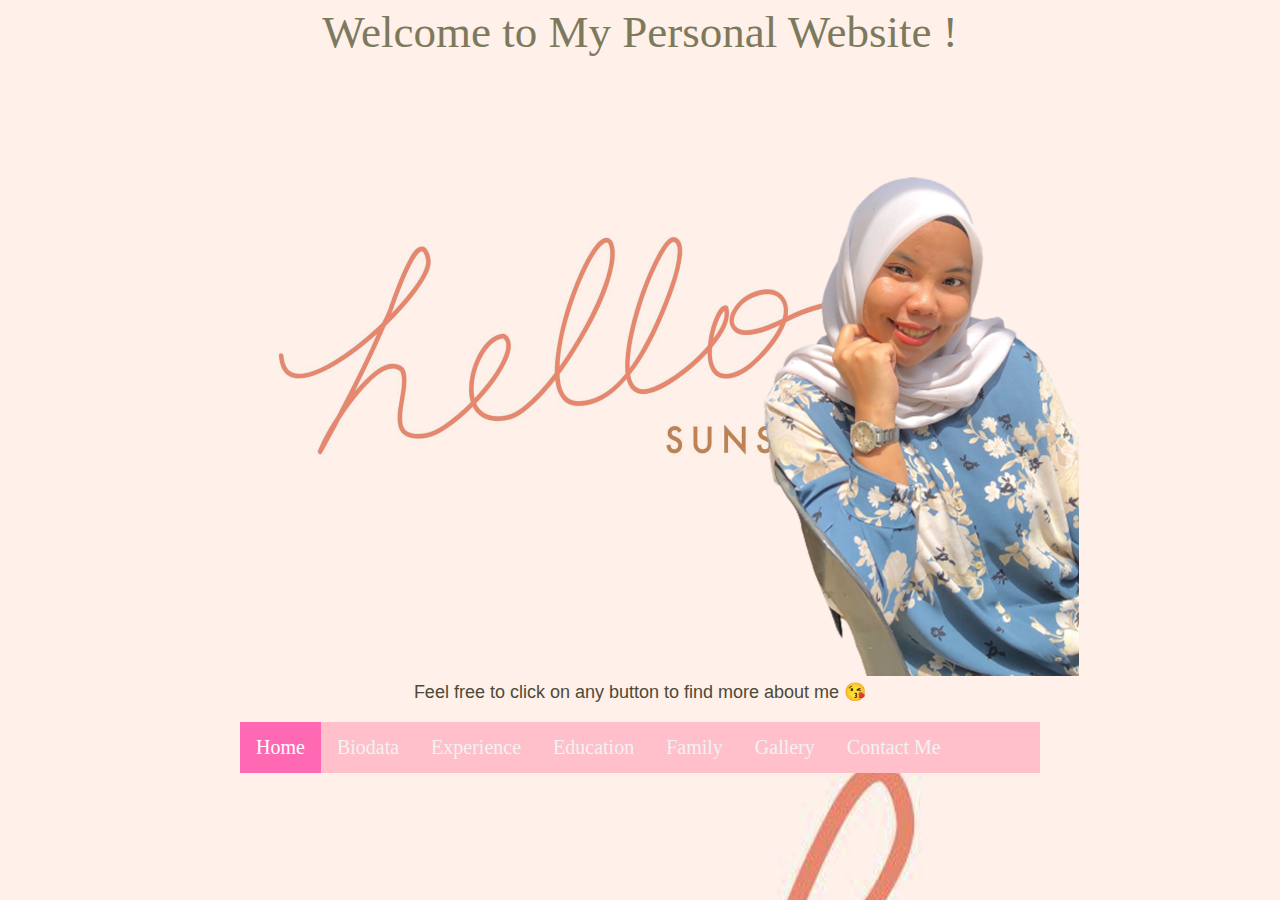
<file: index.html>
<html>
<head>
	<title> Farahin's Personal Website </title>
	<link rel="stylesheet" href="style.css">
</head>
<body background="homepage1.jpg">
<center><h1> Welcome to My Personal Website ! </h1>
	<img src="homepage1.jpg"  width="877" height="620">

	<p> Feel free to click on any button to find more about me 😘 </p>

	<div class="nav">
		
  <a class="active" href="index.html">Home</a>
  <a href="Biodata.html">Biodata</a>
  <a href="Experience.html">Experience</a>
  <a href="Education.html">Education</a>
  <a href="Family.html">Family</a>
  <a href="Gallery.html">Gallery</a>
  <a href="Contact Me.html">Contact Me</a>

</div>



</center>
</body>
</html>
</file>
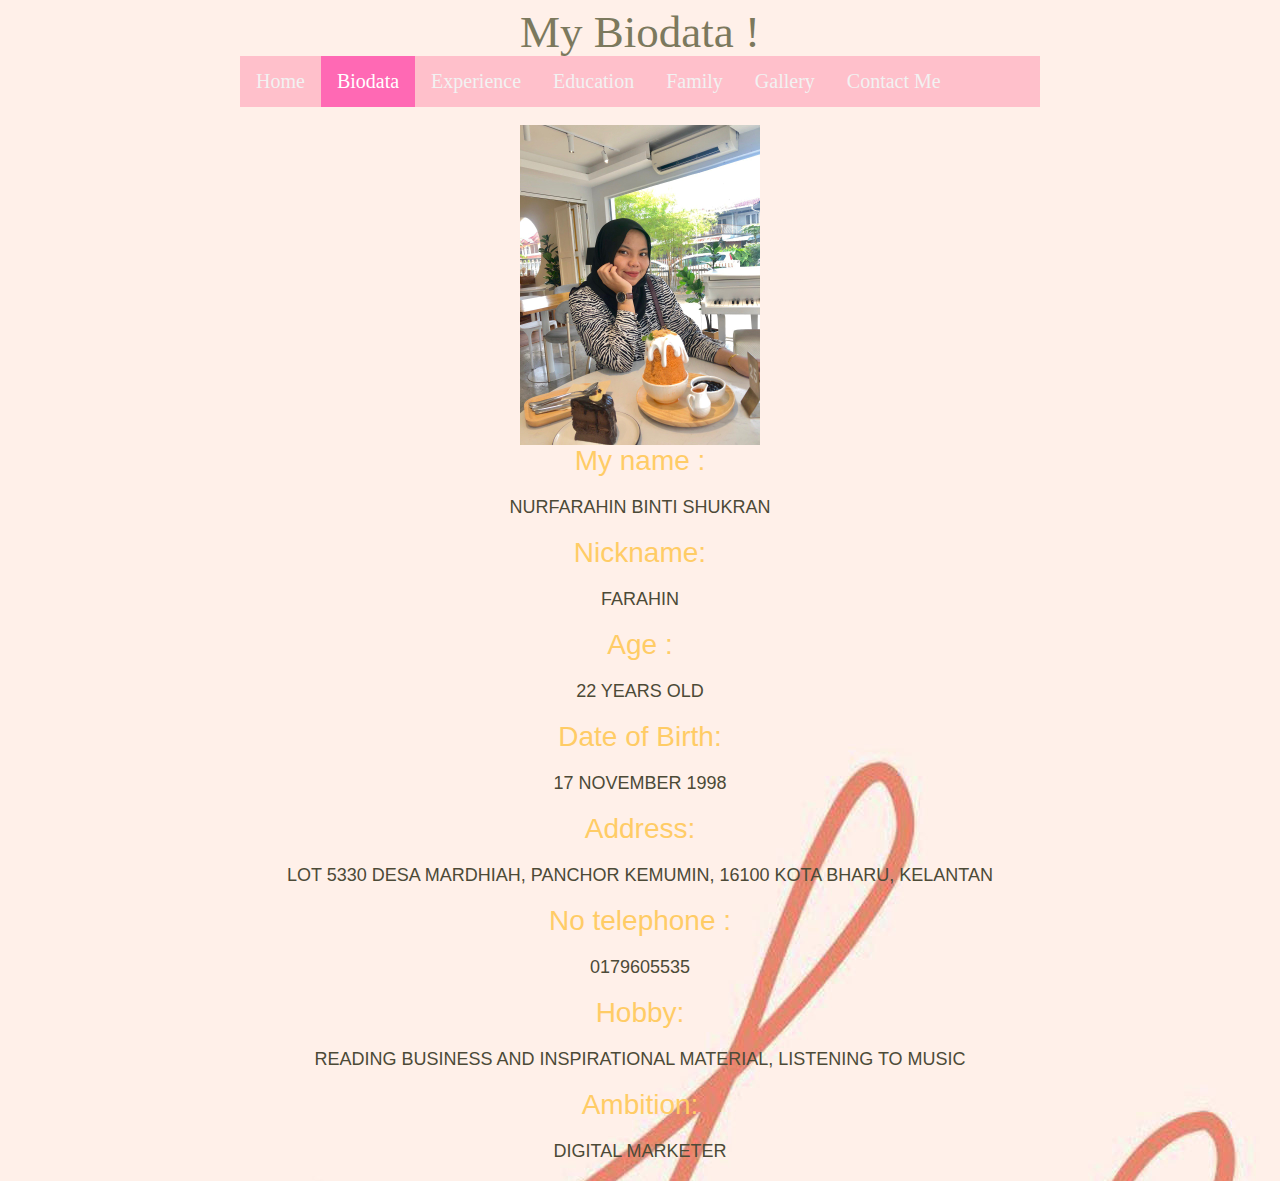
<file: Biodata.html>
<html>
<head>
	<title> Farahin's Personal Website </title>
	<link rel="stylesheet" href="style.css">
</head>
<body background="homepage1.jpg">
<center><h1> My Biodata ! </h1>

  <div class="nav">
    
  <a href="index.html">Home</a>
  <a class="active" href="Biodata.html">Biodata</a>
  <a href="Experience.html">Experience</a>
  <a href="Education.html">Education</a>
  <a href="Family.html">Family</a>
  <a href="Gallery.html">Gallery</a>
  <a href="Contact Me.html">Contact Me</a>

  </div><br> 
	<img src="biodata1.jpg" width="240" height="320" >

  <h2>My name :</h2> 
  <p>NURFARAHIN BINTI SHUKRAN</p>
  <h2>Nickname:</h2>
  <p>FARAHIN </p>
  <h2>Age :</h2>
  <p>22 YEARS OLD</p>
  <h2>Date of Birth: </h2>
  <p>17 NOVEMBER 1998</p>
  <h2>Address: </h2>
  <p>LOT 5330 DESA MARDHIAH, PANCHOR KEMUMIN, 16100 KOTA BHARU, KELANTAN</p>
  <h2>No telephone : </h2>
  <p>0179605535 </p>
  <h2>Hobby: </h2>
  <p>READING BUSINESS AND INSPIRATIONAL MATERIAL, LISTENING TO MUSIC
  <h2>Ambition: </h2>
  <p>DIGITAL MARKETER</p>


</center>
</body>
</html>
</file>
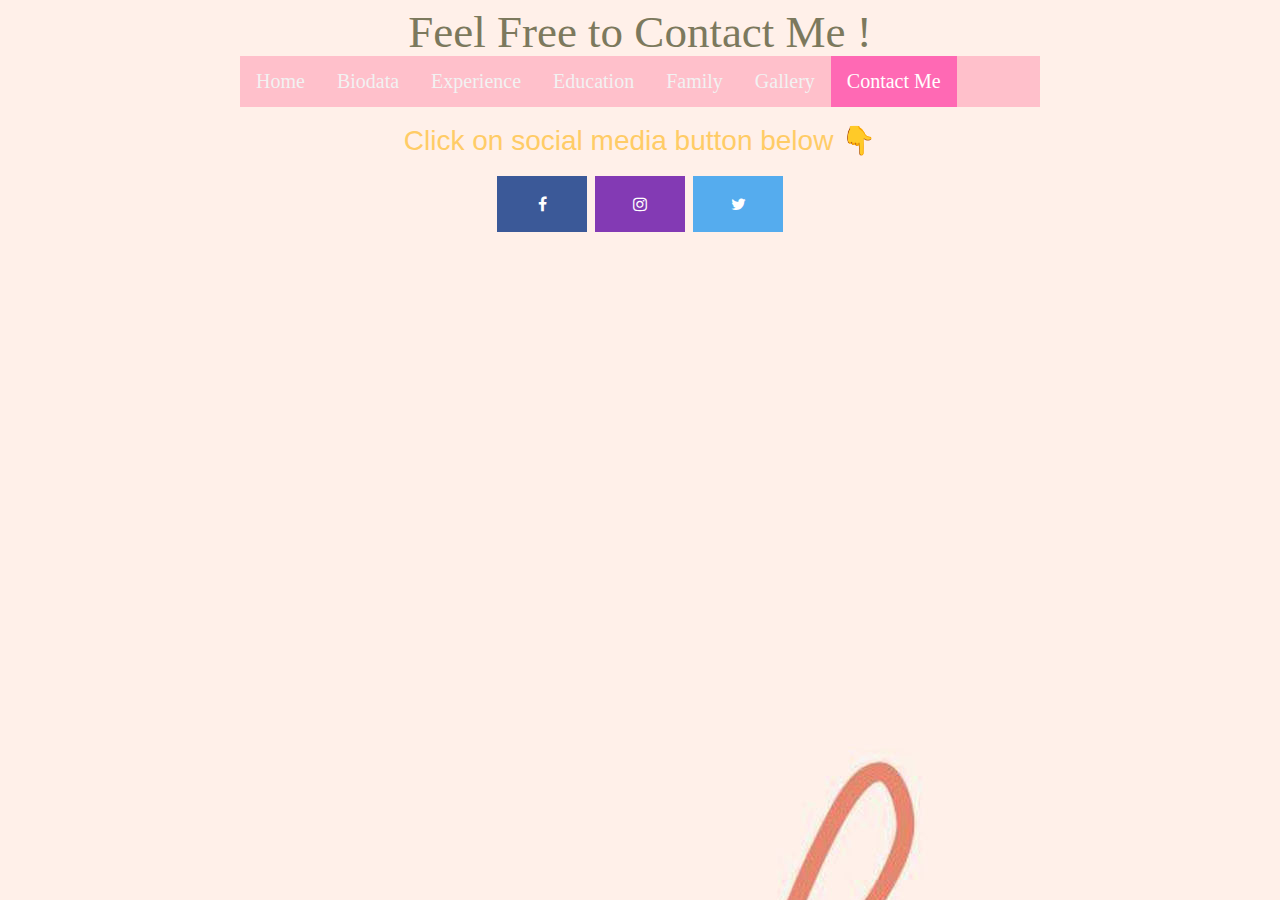
<file: Contact Me.html>
<html>
<head>
	<title> Farahin's Personal Website </title>
	<link rel="stylesheet" href="style.css">
  <link rel="stylesheet" href="https://cdnjs.cloudflare.com/ajax/libs/font-awesome/4.7.0/css/font-awesome.min.css">
</head>
<body background="homepage1.jpg">
<center><h1> Feel Free to Contact Me ! </h1>

  <div class="nav">
    
  <a href="index.html">Home</a>
  <a href="Biodata.html">Biodata</a>
  <a href="Experience.html">Experience</a>
  <a href="Education.html">Education</a>
  <a href="Family.html">Family</a>
  <a href="Gallery.html">Gallery</a>
  <a class="active" href="Contact Me.html">Contact Me</a>

  </div><br> 
  <h2> Click on social media button below 👇 </h2>
	
  <a href="https://www.facebook.com/nurfarahin.shukran" class="fa fa-facebook"></a>
  <a href="https://www.instagram.com/farahinshukran/" class="fa fa-instagram"></a>
  <a href="https://twitter.com/nrfaarahin" class="fa fa-twitter"></a>
  



</center>
</body>
</html>
</file>
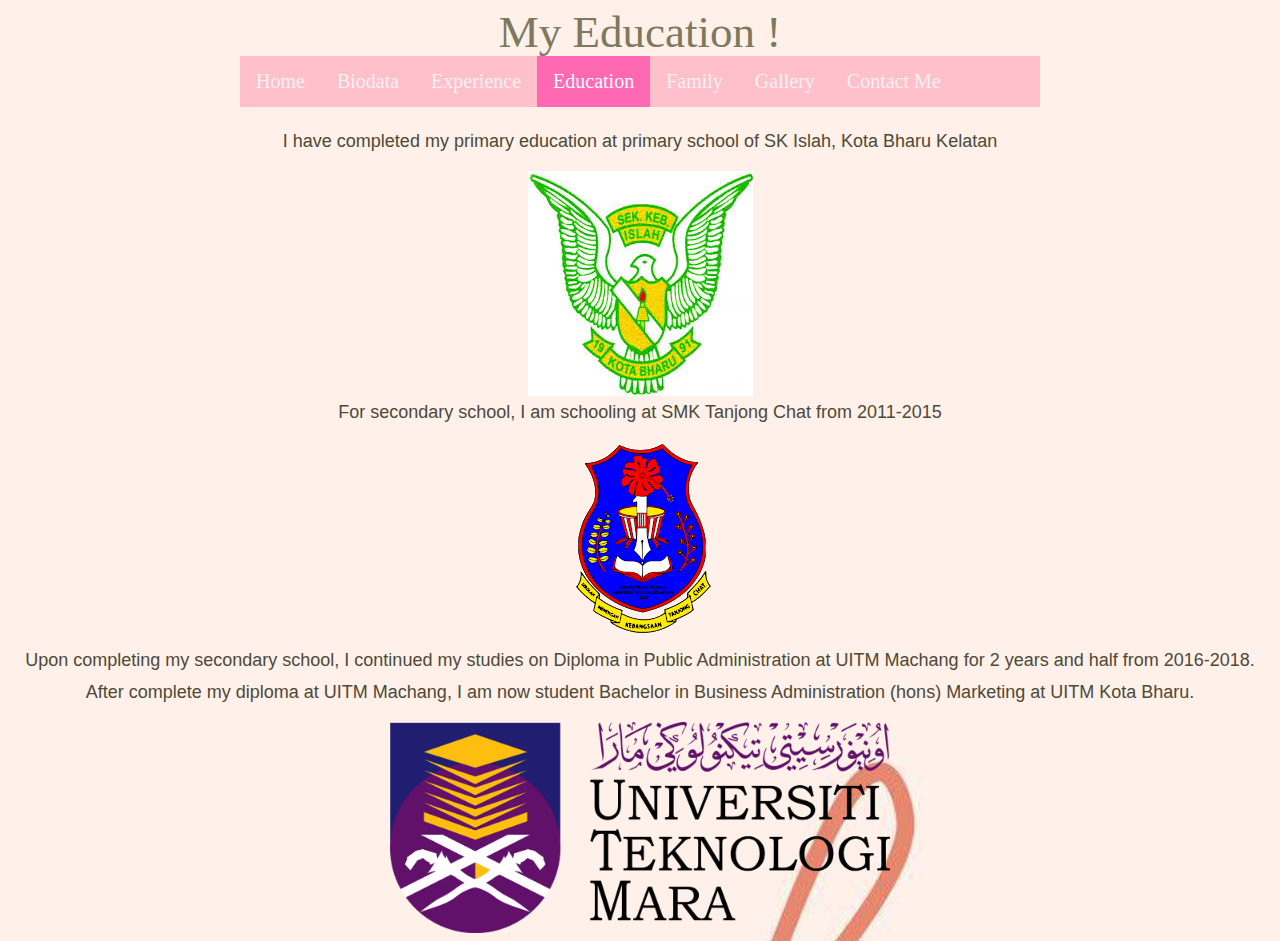
<file: Education.html>
<html>
<head>
	<title> Farahin's Personal Website </title>
	<link rel="stylesheet" href="style.css">
</head>
<body background="homepage1.jpg">
<center><h1> My Education ! </h1>

  <div class="nav">
    
  <a href="index.html">Home</a>
  <a href="Biodata.html">Biodata</a>
  <a href="Experience.html">Experience</a>
  <a class="active" href="Education.html">Education</a>
  <a href="Family.html">Family</a>
  <a href="Gallery.html">Gallery</a>
  <a href="Contact Me.html">Contact Me</a>

  </div><br> 
	
  <p>I have completed my primary education at primary school of SK Islah, Kota Bharu Kelatan  </p>
  <img src="education1.jpg"  >
  <p> For secondary school, I am schooling at SMK Tanjong Chat from 2011-2015  </p>
  <img src="education2.png"  >
  <p> Upon completing my secondary school, I continued my studies on Diploma in Public Administration at UITM Machang for 2 years and half from 2016-2018. After complete my diploma at UITM Machang, I am now student Bachelor in Business Administration (hons) Marketing at UITM Kota Bharu.  </p>
  <img src="education3.png" width="500" height="211" >



</center>
</body>
</html>
</file>
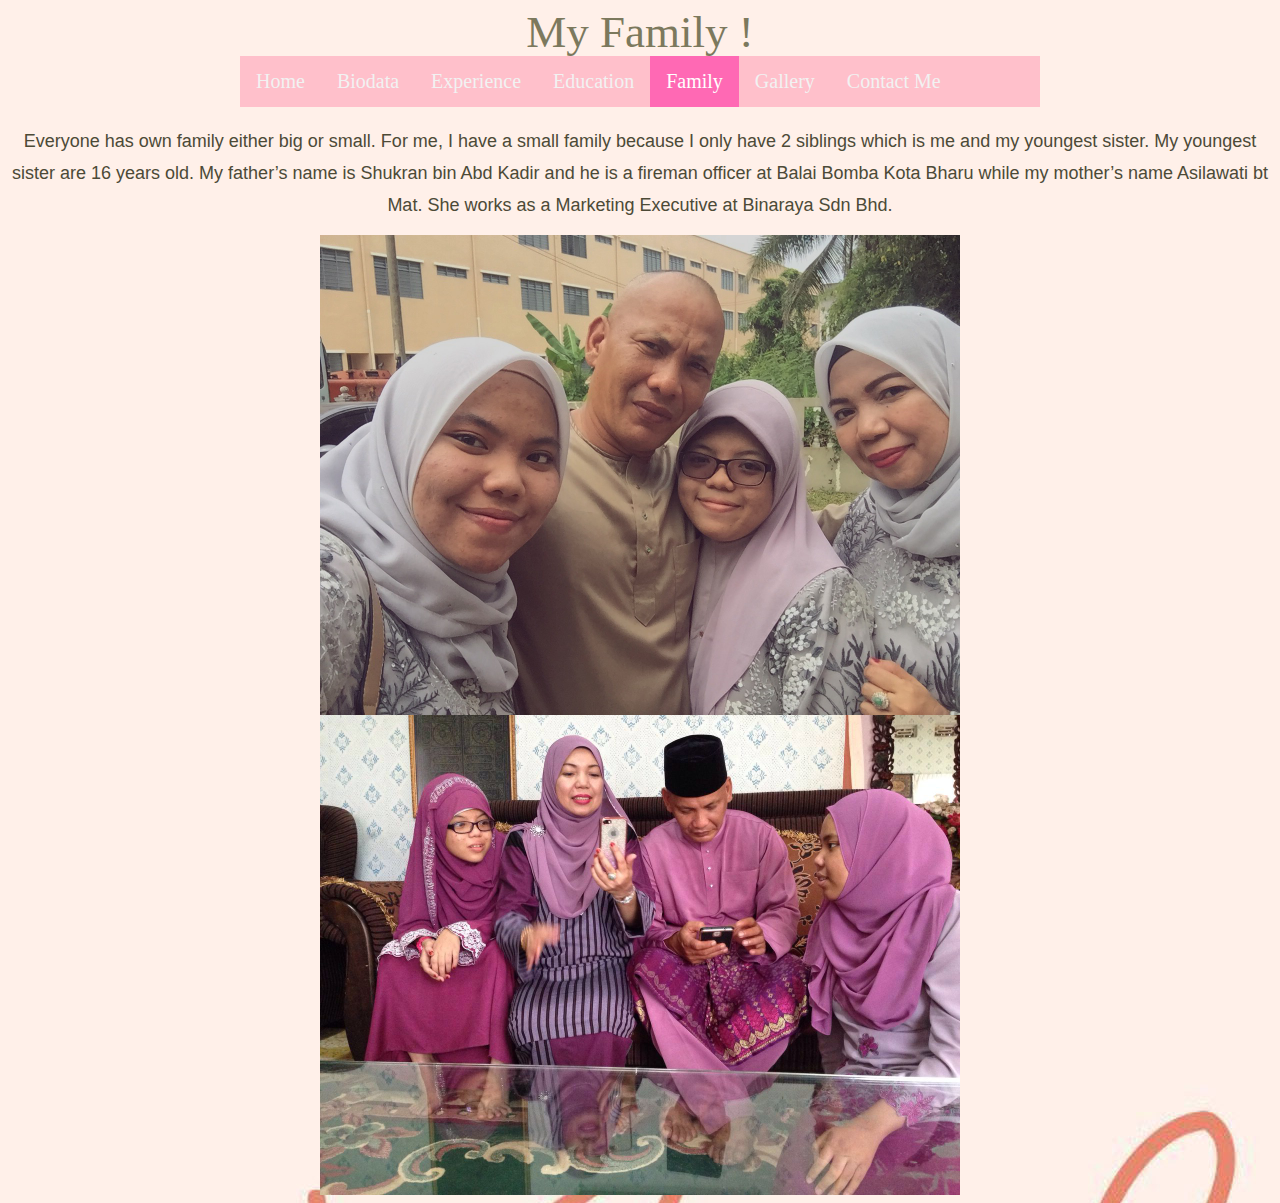
<file: Family.html>
<html>
<head>
	<title> Farahin's Personal Website </title>
	<link rel="stylesheet" href="style.css">
</head>
<body background="homepage1.jpg">
<center><h1> My Family ! </h1>

  <div class="nav">
    
  <a href="index.html">Home</a>
  <a href="Biodata.html">Biodata</a>
  <a href="Experience.html">Experience</a>
  <a href="Education.html">Education</a>
  <a class="active" href="Family.html">Family</a>
  <a href="Gallery.html">Gallery</a>
  <a href="Contact Me.html">Contact Me</a>

  </div><br> 
	
  <p>Everyone has own family either big or small. For me, I have a small family because I only have 2 siblings which is me and my youngest sister. My youngest sister are 16 years old. My father’s name is Shukran bin Abd Kadir and he is a fireman officer at Balai Bomba Kota Bharu while my mother’s name Asilawati bt Mat.  She works as a Marketing Executive at Binaraya Sdn Bhd. </p>
  <img src="family.JPG" width="640" height="480" >
  <img src="family2.JPG" width="640" height="480" >
  



</center>
</body>
</html>
</file>
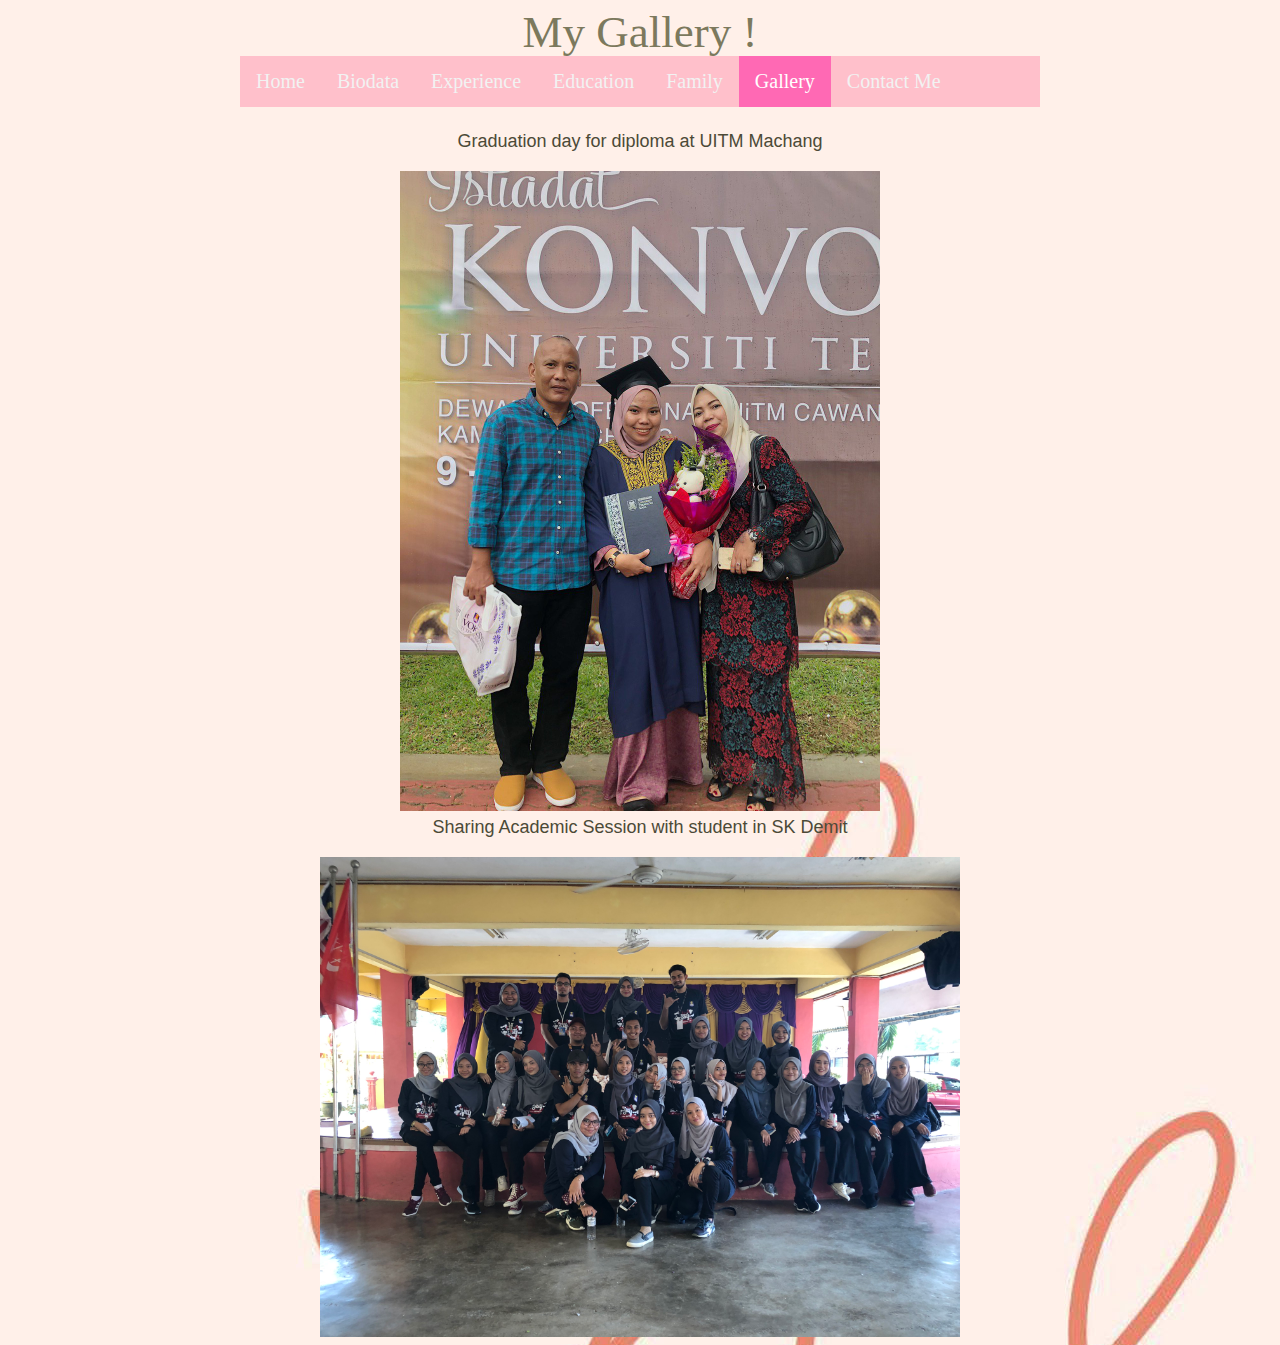
<file: Gallery.html>
<html>
<head>
	<title> Farahin's Personal Website </title>
	<link rel="stylesheet" href="style.css">
</head>
<body background="homepage1.jpg">
<center><h1> My Gallery ! </h1>

  <div class="nav">
    
  <a href="index.html">Home</a>
  <a href="Biodata.html">Biodata</a>
  <a href="Experience.html">Experience</a>
  <a href="Education.html">Education</a>
  <a href="Family.html">Family</a>
  <a class="active" href="Gallery.html">Gallery</a>
  <a href="Contact Me.html">Contact Me</a>

  </div><br> 
	
  <p>Graduation day for diploma at UITM Machang </p>
  <img src="gallery1.jpg" width="480" height="640" >
  <p>Sharing Academic Session with student in SK Demit </p>
  <img src="gallery2.JPG" width="640" height="480" >
  



</center>
</body>
</html>
</file>
<file: style.css>
h1{
    color: #7c795d; 
    font-family: 'Trocchi', serif; 
    font-size: 45px; 
    font-weight: normal; 
    line-height: 48px; 
    margin: 0; 
}

p {
  color: #4c4a37; 
  font-family: 'Source Sans Pro', sans-serif; 
  font-size: 18px; 
  line-height: 32px; 
  margin: 0 0 14px;
  
}
h2 {
  color: #ffcc66; 
  font-family: 'Source Sans Pro', sans-serif; 
  font-size: 28px; 
  font-weight: 400; 
  line-height: 32px; 
  margin: 0 0 14px;
}




.nav {
  background-color: pink;
  overflow: hidden; 
  width :800px; 
}


.nav a {
  float: left; 
  color: #f2f2f2;
  text-align: center;
  padding: 14px 16px;
  text-decoration: none;
  font-size: 20px;
}


.nav a:hover {
  background-color: #ddd;
  color: black;
}


.nav a.active {
  background-color: #ff69b4;
  color: white;
}

.fa {
  padding: 20px;
  font-size: 30px;
  width: 50px;
  text-align: center;
  text-decoration: none;
  margin: 5px 2px;
}

.fa:hover {
    opacity: 0.7;
}

.fa-facebook {
  background: #3B5998;
  color: white;
}

.fa-twitter {
  background: #55ACEE;
  color: white;
}

.fa-instagram {
  background: #833ab4;
  color: white;
}
</file>
